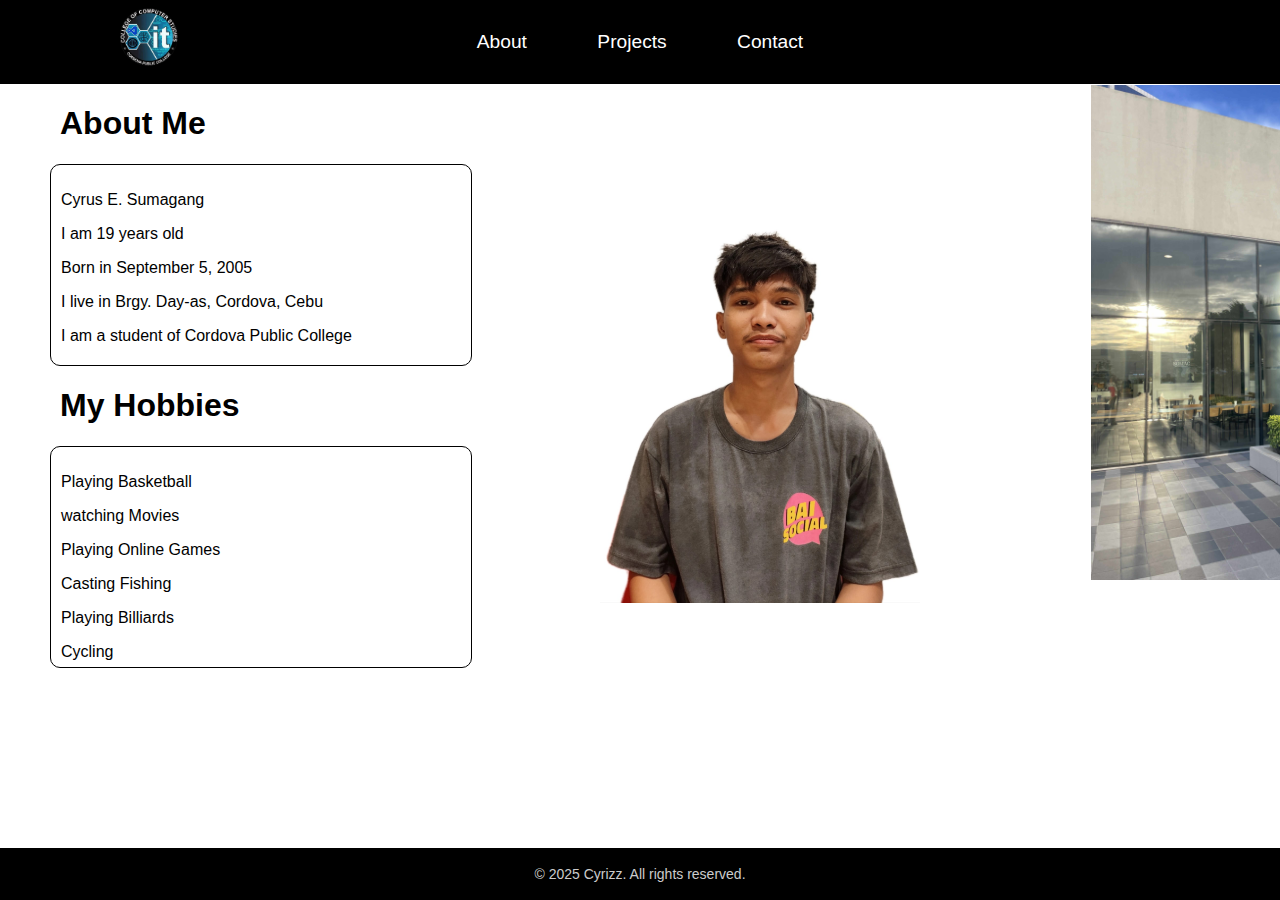
<file: cyrus2/index.html>
<!DOCTYPE html>
<html lang="en">
<head>
    <meta charset="UTF-8">
    <meta name="viewport" content="width=device-width, initial-scale=1.0">
    <title>Welcome</title>
    <link rel="stylesheet" href="styles/nav.css">
    <link rel="images" href="images/">
    <link rel="stylesheet" href="styles/images.css">
    <link rel="stylesheet" href="styles/home.css">
</head>
    
    <body class="body1">
        
         <nav>
            <img src="images/cpc.jpg" class="logo">
            <ul>
                <li><a href="index.html">About</a></li>
                <li><a href="projects.html">Projects</a></li>
                <li><a href="contact.html">Contact</a></li>
            </ul>
        </nav>
        <main>
        <h1 class="about-title">About Me</h1>          
             <div class="abouts">
               <p> Cyrus E. Sumagang</p>
               <p></p> I am 19 years old</p>
               <p> Born in September 5, 2005</p>
               <p> I live in Brgy. Day-as, Cordova, Cebu</p>
               <p> I am a student of Cordova Public College</p>
             </div>
                 <h1 class="hobbies-title">My Hobbies</h1>
             <div class="hobbies">
                    <p>Playing Basketball</p>
                    <p>watching Movies</p>
                    <p>Playing Online Games</p>
                    <p>Casting Fishing</p>
                    <p>Playing Billiards</p>
                    <p>Cycling</p>
            </div>
            <img src="images/me.jpg" class="me">
            <img src="images/me1.jpg" class="me1">
        </main>
        <footer id="footer">
        <p>&copy; 2025 Cyrizz. All rights reserved.</p>
    </footer>
    </body>
    
</html>
</file>
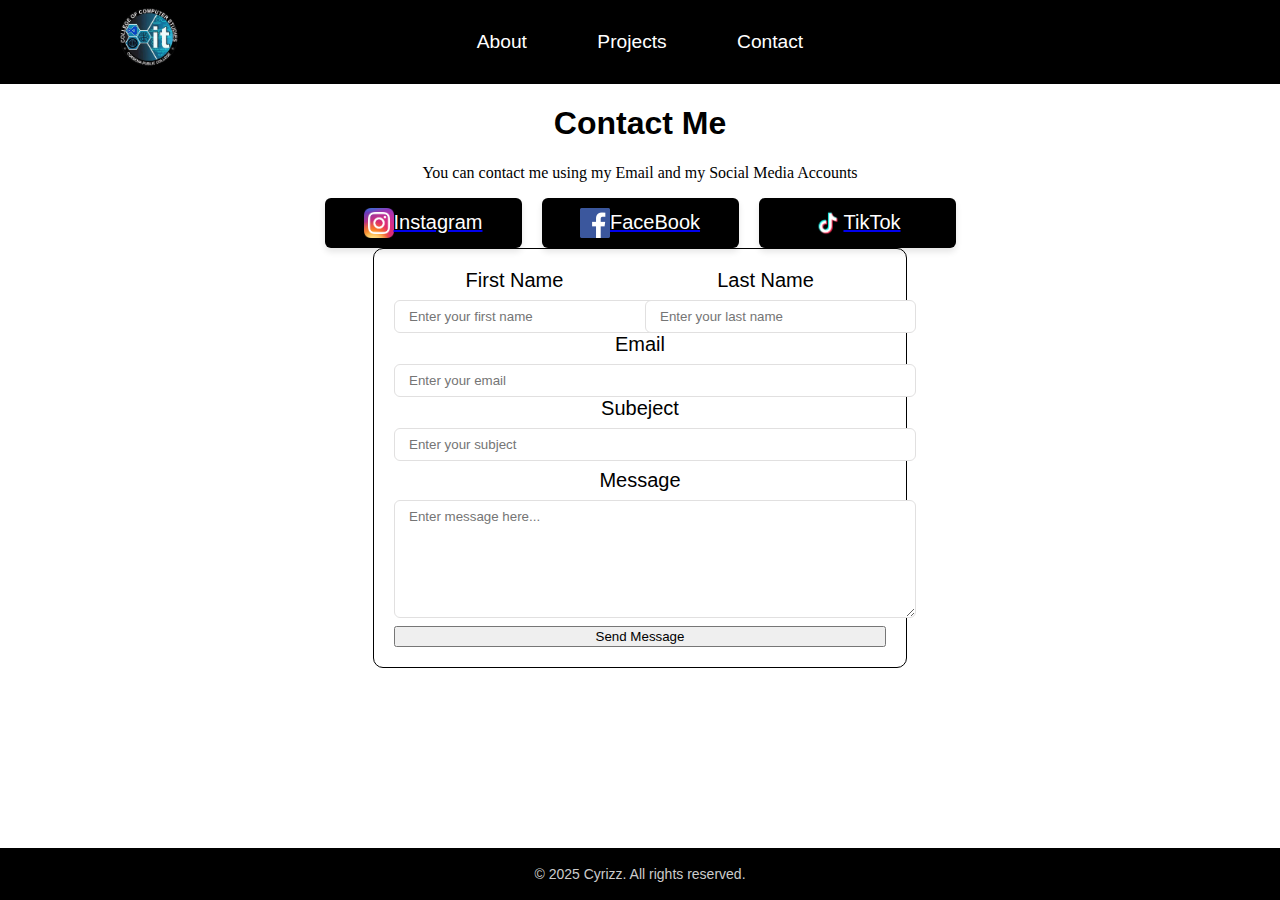
<file: cyrus2/contact.html>
<!DOCTYPE html>
<html lang="en">
<head>
    <meta charset="UTF-8">
    <meta name="viewport" content="width=device-width, initial-scale=1.0">
    <title>Contact</title>
    <link rel="stylesheet" href="styles/home.css">
    <link rel="stylesheet" href="styles/nav.css">
    <link rel="stylesheet" href="styles/contact.css">
    <link rel="stylesheet" href="styles/images.css">
</head>
<body class="body3">
    <nav>
        <img src="images/cpc.jpg" class="logo">
        <ul>
            <li><a href="index.html">About</a></li>
            <li><a href="projects.html">Projects</a></li>
            <li><a href="contact.html">Contact</a></li>
        </ul>
    </nav>
    <main>
         <center>
            <h1 class="contact-title">Contact Me</h1>
             <p>You can contact me using my Email and my Social Media Accounts</p>
         </center>
    
        <div class="social-buttons">
            <a href="https://www.instagram.com/cyrizzz_/" target="_blank">
                <button class="btn1">
                    <img src="images/Instagram.png" class="ig">
                    <p class="btn-text1">Instagram</p>
                 </button>
             </a>

                       <a href="https://www.facebook.com/cycyyyez" target="_blank">
            <button class="btn2">
                <img src="images/Facebook.png" class="fb">
                <p class="btn-text2">FaceBook</p>
            </button>
                        </a>
                         <a href="https://www.tiktok.com/@slim.reaper_5?_t=ZS-8yI2m1JOuv9&_r=1" target="_blank">
            <button class="btn3">
                <img src="images/tiktok.png" class="tiktok">
                <p class="btn-text3">TikTok</p>
            </button>
            </a>
      </div>

<center>
    <div class="form-container">
      <form action="/submisson.html" method="post">
        <div class="fullname">
          <div class="form-group">
            <label for="firstName">First Name</label>
            <input type="text" id="firstName" placeholder="Enter your first name" required>
          </div>

          <div class="form-group">
            <label for="lastName">Last Name</label>
            <input type="text" last name="lastName" placeholder="Enter your last name" required>
          </div>
        </div>

        <div class="form-group">
          <label for="email">Email </label>
          <input type="email" id="subject" placeholder="Enter your email" required>
        </div>

        <div class="form-group">
          <label for="subject"> Subeject</label>
          <input type="text" id="subject" placeholder="Enter your subject" required>

        <div class="form-group">
          <label for="message">Message</label>
          <textarea id="message" placeholder="Enter message here..." required></textarea>
        </div>

        <button type="submit" class="primary-button">Send Message</button>
      </form>

     </div>
    </div>
  </section>
</div>
</center>

    </main>
    <footer id="footer">
        <p>&copy; 2025 Cyrizz. All rights reserved.</p>
    </footer>
</body>
</html>
</file>
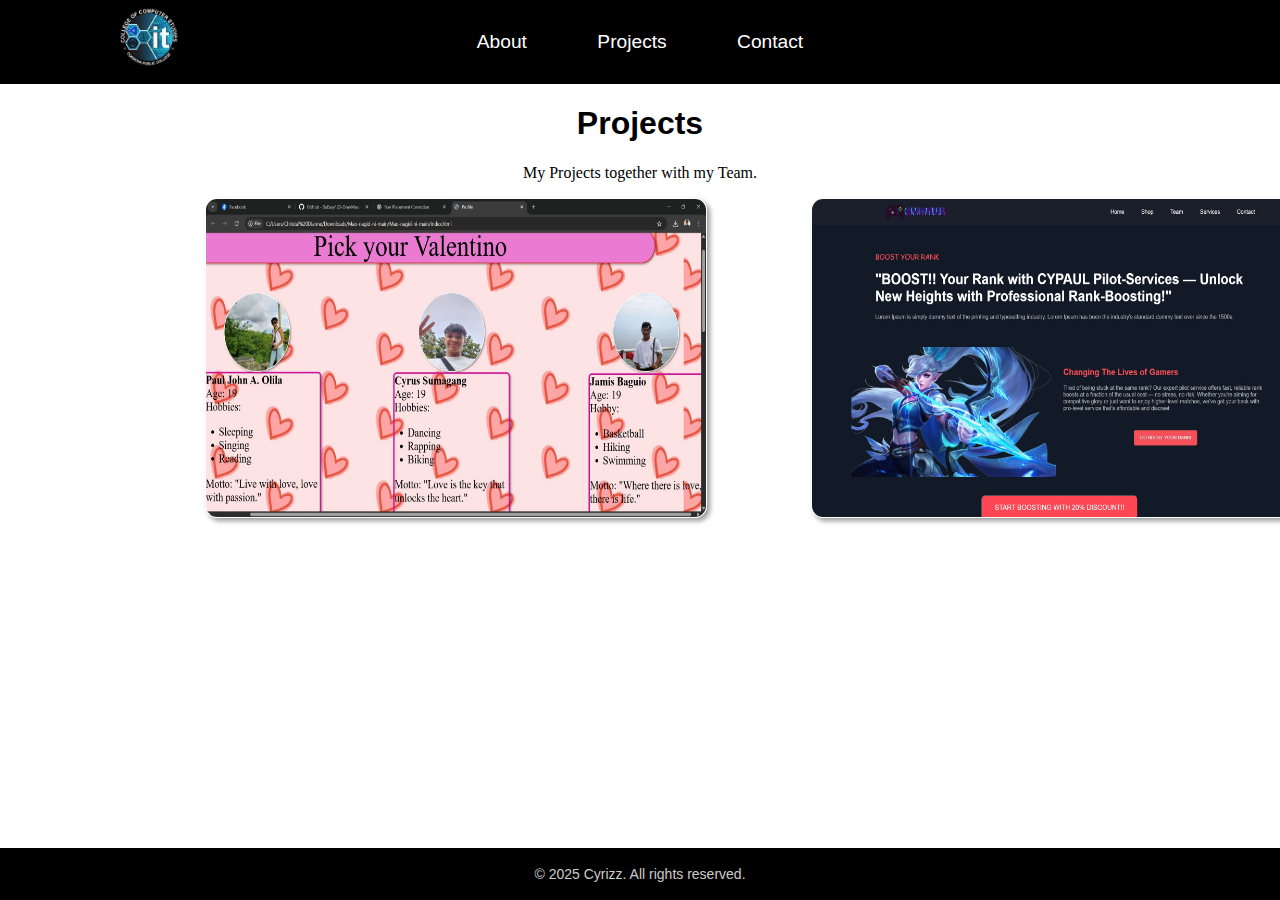
<file: cyrus2/projects.html>
<!DOCTYPE html>
<html lang="en">
<head>
    <meta charset="UTF-8">
    <meta name="viewport" content="width=device-width, initial-scale=1.0">
    <title>Services</title>
         <link rel="stylesheet" href="styles/nav.css">
         <link rel="stylesheet" href="styles/images.css">
         <link rel="stylesheet" href="styles/projects.css">
         <link rel="stylesheet" href="styles/home.css">
</head>
<body class="body2">
    <nav>
        <img src="images/cpc.jpg" class="logo">
        <ul>
            <li><a href="index.html">About</a></li>
            <li><a href="projects.html">Projects</a></li>
            <li><a href="contact.html">Contact</a></li>
        </ul>
    </nav>
    <main>
        <center>
            <h1 class="projects-title">Projects</h1>
            <p>My Projects together with my Team.</p>
        </center>
        <img src="images/valentino.png" class="img1">
        <img src="images/cypaul.png" class="img2">
    </main>
    <footer id="footer">
        <p>&copy; 2025 Cyrizz. All rights reserved.</p>
    </footer>
</body>
</html>
</file>
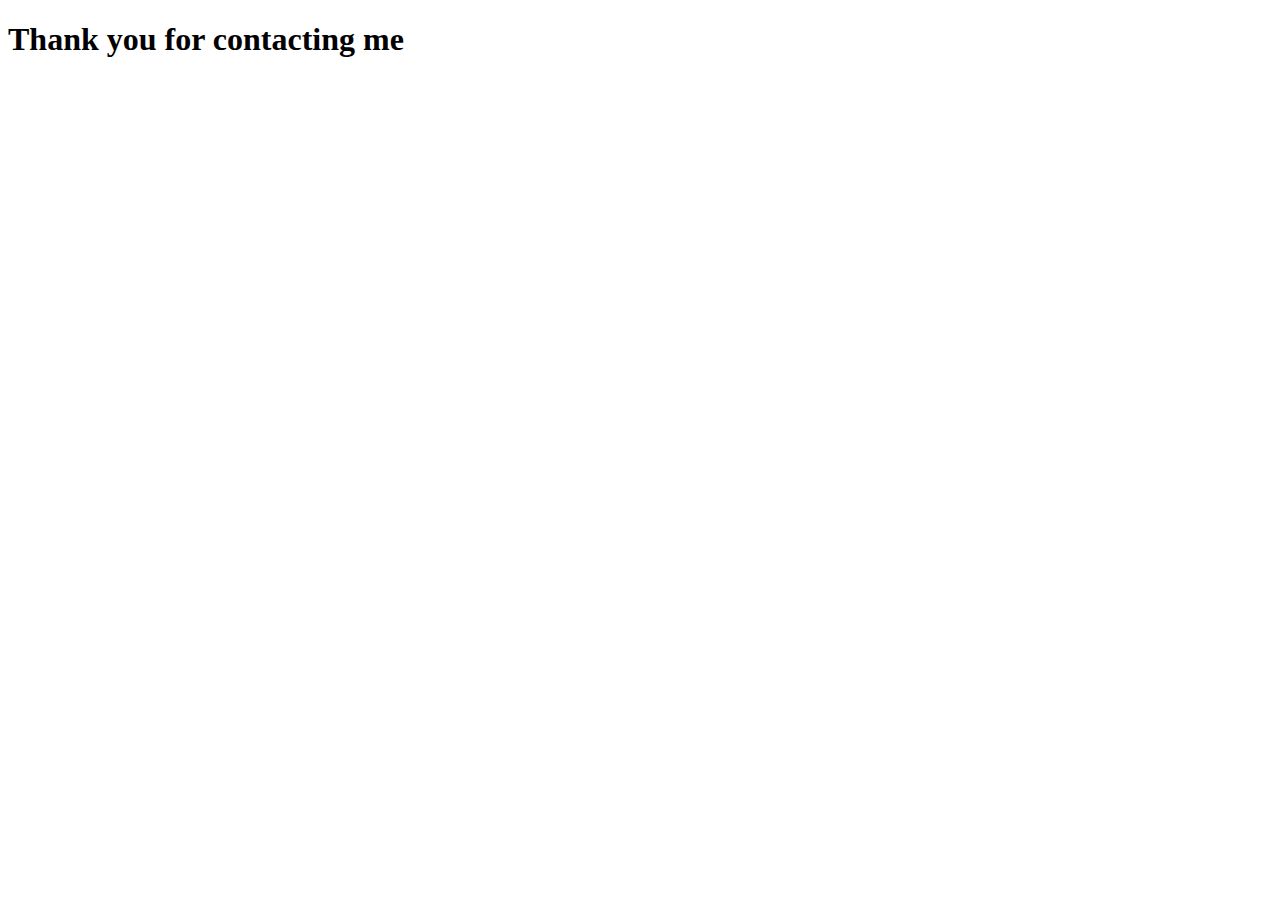
<file: cyrus2/submisson.html>
<!DOCTYPE html>
<html lang="en">
<head>
    <meta charset="UTF-8">
    <meta name="viewport" content="width=device-width, initial-scale=1.0">
    <title>Submitted</title>
</head>
<body>
    <h1>Thank you for contacting me</h1>
</body>
</html>
</file>
<file: cyrus2/styles/nav.css>
nav {
    background: #000000;
    padding: 1rem 0;
}

nav ul {
    list-style: none;
    display: flex;
    gap: 2rem;
    padding: 15px;
    margin: 0;
    justify-content: center;
}

nav a {
    text-decoration: none;
    color: #fff;
    font-weight: 500;
    padding: 0.5rem 1.2rem;
    border-radius: 4px;
    transition: background 0.2s, color 0.2s;
    font-size: 1.2rem;
    font-family: 'Montserrat', sans-serif;
    
}

nav a:hover, nav a:focus {
    background: #444;
    color: #ffd700;  
}
</file>
<file: cyrus2/styles/images.css>
.me {
    position: absolute;
    width: 25%;
    height: auto;
    object-fit: contain;
    top: 229px;
    left: 600px;
    z-index: 0x0;
}
    

.logo {
    position: absolute;
    width: 4.5%;
    height: auto;
    object-fit: contain;
    top: 8px;
    left: 120px;
    z-index: 0x0;    
}

.me1 {
    position: absolute;
    width: 28.98%;
    height: auto;
    object-fit: contain;
    top: 85px;
    left: 1090.5px;
    z-index: 0x0;
}
</file>
<file: cyrus2/styles/home.css>
html, body {
    height: 100%;
    margin: 0;
    padding: 0;
}

body {
    min-height: 100vh;
    display: flex;
    flex-direction: column;
}


.about-title, .hobbies-title{
    font-family: 'Montserrat', sans-serif;
   margin-left: 60px; 
}
.hobbies {
    margin-left: 50px;
    font-family: 'Montserrat', sans-serif;
    border: 1px solid #000000;
    padding: 10px;
    border-radius: 10px;
    width: 400px;
    height: 200px;   
}
.abouts {
    margin-left: 50px;
    font-family: 'Montserrat', sans-serif;
    border: 1px solid #000000;
    padding: 10px;
    border-radius: 10px;
    width: 400px;
    height: 180px;   
}


#footer {
    margin-top: auto;
    background-color: #000000;
    color: #ccc;
    text-align: center;
    padding: 15px 20px;
    font-size: 14px;
    font-family: sans-serif;
    border-top: 1px solid #000000;
}

#footer p {
    margin: 0;
    line-height: 1.5;
}
</file>
<file: cyrus2/styles/contact.css>
.ig, .fb, .tiktok {
    width: 30px;
    height: 30px;
    margin-right: 0;
}
.ig:hover {
    background-color: #ffffff;
}
.fb:hover {
    background-color: #ffffff;
}
.tiktok:hover {
    background-color: #ffffff;
}
.btn1, .btn2, .btn3 {
    display: flex;
    align-items: center;
    justify-content: center;
    background-color: #000000;
    color: white;
    padding: 12px 20px;
    font-size: 16px;
    font-weight: 500;
    border: none;
    border-radius: 6px;
    cursor: pointer;
    width: 197px;
    height: 50px;
    transition: background-color 0.3s ease, transform 0.2s ease;
    box-shadow: 0 4px 6px rgba(0, 0, 0, 0.1);
}
.contact-title {
    font-family: 'Montserrat', sans-serif;
}
.btn-text1, .btn-text2, .btn-text3 {
    font-size: 20px;
    font-weight: 500;
    color: #ffffff;
}

.btn-text1:hover, .btn-text2:hover, .btn-text3:hover {
    color: #f8ec06;
}
.social-buttons {
    display: flex;
    justify-content: center; 
    align-items: center;
    gap: 20px;               
    flex-wrap: nowrap;       
}

#contact {
    height: 100%;
    background: #121a27;
    display: flex;
    align-items: center;
    justify-content: center;
    padding: 72px 24px;
  }
  
  #contact h1 {
    text-align: center;
    margin-bottom: 24px;
    color: #FF4655;
  }
  
  #contact form {
    display: flex;
    flex-direction: column;
    gap: 14px;
    background: 	#1f2a3c;
    width: 100%;
    height: auto;
    border: 1px solid 	#1f2a3c;
    padding: 24px;
  }
  
  .form-group {
    width: 100%;
    display: flex;
    flex-direction: column;
    gap: 8px;
  }
  
  .form-group input,
  .form-group textarea {
    width: 100%;
    border: 1px solid #e1e0e0;
    border-radius: 6px;
    padding: 8px 14px;
  }
  
  .form-group textarea {
    font-family: Arial, Helvetica, sans-serif;
    height: 100px;
  }
  
  .fullname {
    display: flex;
    gap: 10px;
  }
  .form-container {
    display: flex;
    align-items: stretch; 
    justify-content: center;
    gap: 40px;
    flex-wrap: wrap;
    padding: 20px;
  }
  
  .form-image {
    flex: 1;
    max-width: 500px;
    height: auto;
    display: flex;
    align-items: center;
  }
  
  .form-image img {
    height: 100%;
    max-height: 100%;
    width: auto;
    object-fit: contain; 
    border-radius: 10px;
    border-top-left-radius: 15px;
    border-bottom-left-radius: 15px;
   
  }
  
  form {
    flex: 1;
    max-width: 500px;
    background-color: white;
    padding: 10px;
    border-top-right-radius: 15px;
    border-bottom-right-radius: 15px;
    display: flex;
    flex-direction: column;
    justify-content: center;
    color: #000000;
    font-family: 'Lato', sans-serif;
    font-size: 20px;
  }
  textarea {
    background-color: #ffffff; 
    color: #000000;
  }
  input {
    background-color: #ffffff; 
  }
  input:focus {
    color: #000000; 
    border-color: #f87171;
    outline: none;
  }
  textarea:focus {
    color: #000000; 
    border-color: #f87171;
    outline: none;
  }
  .message {
    font-size: 35px;
  }
  @media (max-width: 768px) {
    .form-container {
      flex-direction: column; 
      gap: 20px; 
    }
  
    .form-image {
      max-width: 100%;
      height: auto;
    }
  
    .form-image img {
      width: 100%; 
      height: auto; 
    }
  }
  
  @media (max-width: 480px) {
    .form-container {
      padding: 10px; 
    }
  
    .form-image {
      max-width: 100%;
      margin-bottom: 20px; 
    }
  }
  
  
  @media only screen and (max-width: 768px) {
  
    #contact {
      display: block;
    }
  
    .fullname {
      flex-direction: column;
      gap: 14px;

    }
  }
  
  @media only screen and (max-width: 480px) {
    .fullname {
      flex-direction: column;
      gap: 14px;
    }
  }
  .form-container {
    border: 1px solid #000000;
    border-radius: 10px;
    padding: 10px;
    width: 40%;
    height: 20%;
  }
</file>
<file: cyrus2/styles/projects.css>
.projects-title {
    font-family: 'Montserrat', sans-serif;
}

.img1, .img2 {
    border-width: 1px;
    border-color: rgb(255, 255, 255);
    border-style: solid;
    width: 500px;
    height: 80%;
    object-fit: fill;
    border-radius: 12px;
    vertical-align: middle;
    margin-left: 100px;
    box-shadow: 3px 3px 5px rgba(0, 0, 0, 0.4);
    position:relative;
    left: 105px;
    transition: transform 0.3s ease-in-out;
}

.img1:hover, .img2:hover {
    transform: translateY(-10px); 
}
</file>
